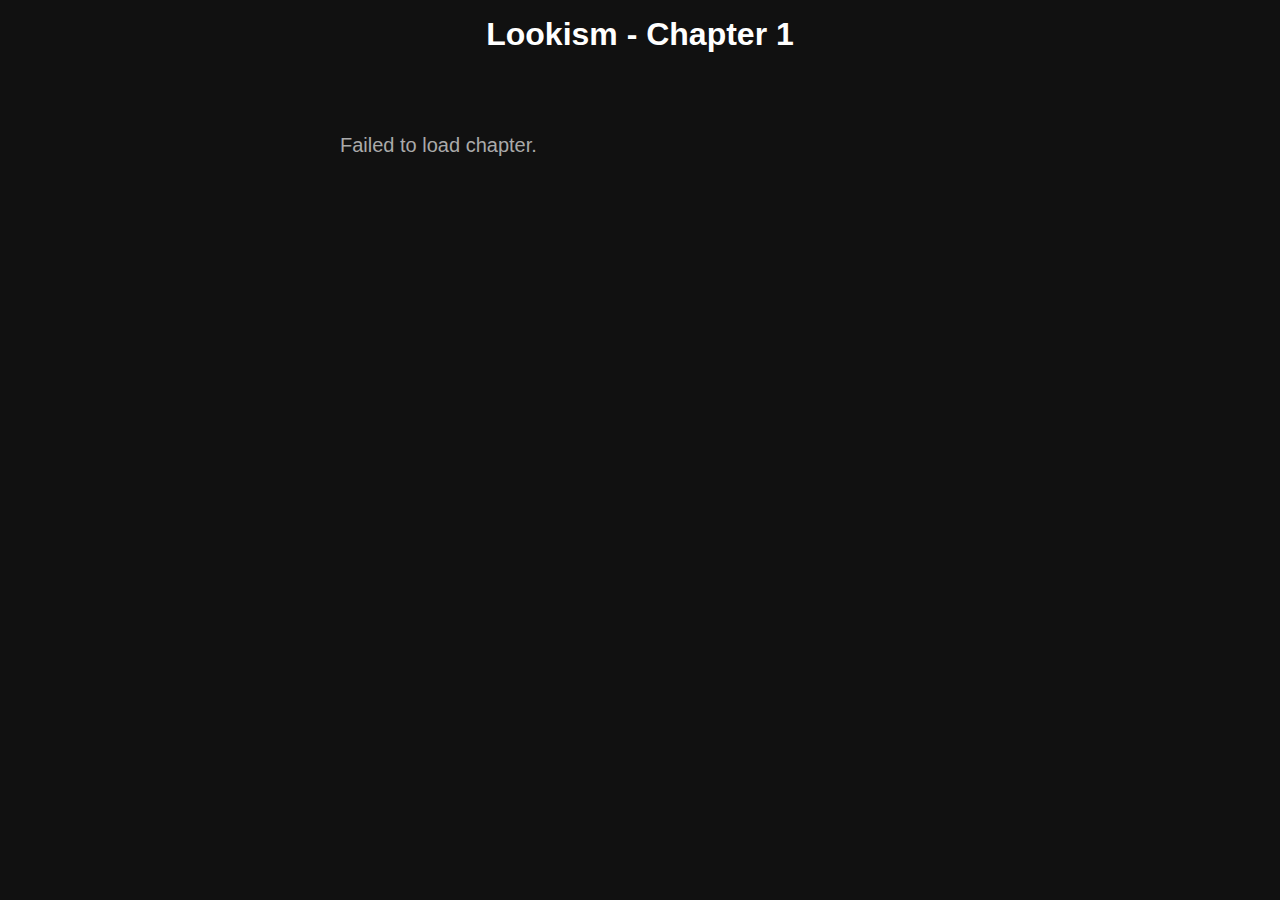
<file: lookism.html>
<!DOCTYPE html>
<html lang="en">
<head>
  <meta charset="UTF-8">
  <title>Lookism - Chapter 1</title>
  <meta name="viewport" content="width=device-width, initial-scale=1">
  <style>
    body {
      margin: 0;
      font-family: sans-serif;
      background-color: #111;
      color: #fff;
      display: flex;
      flex-direction: column;
      align-items: center;
    }

    h1 {
      text-align: center;
      margin-top: 1rem;
    }

    #container {
      width: 100%;
      max-width: 600px;
      padding: 10px;
    }

    .page {
      width: 100%;
      margin: 10px 0;
      box-shadow: 0 0 10px rgba(255, 255, 255, 0.1);
      border-radius: 8px;
      overflow: hidden;
    }

    .page img {
      width: 100%;
      display: block;
      border-radius: 8px;
    }

    .loading {
      margin: 50px auto;
      font-size: 20px;
      color: #aaa;
    }
  </style>
</head>
<body>

  <h1>Lookism - Chapter 1</h1>
  <div id="container">
    <div class="loading">Loading chapter...</div>
  </div>

  <script>
    const API_URL = 'https://moviecity-api.vercel.app/scrape?type=series&id=lookism&ch=chapter-1';
    const container = document.getElementById('container');

    fetch(API_URL)
      .then(res => res.json())
      .then(data => {
        container.innerHTML = ''; // Clear loading
        data.images.forEach(src => {
          const div = document.createElement('div');
          div.className = 'page';
          const img = document.createElement('img');
          img.src = src;
          img.alt = 'Lookism Page';
          div.appendChild(img);
          container.appendChild(div);
        });
      })
      .catch(err => {
        container.innerHTML = '<div class="loading">Failed to load chapter.</div>';
        console.error('Error loading images:', err);
      });
  </script>
</body>
</html>
</file>
